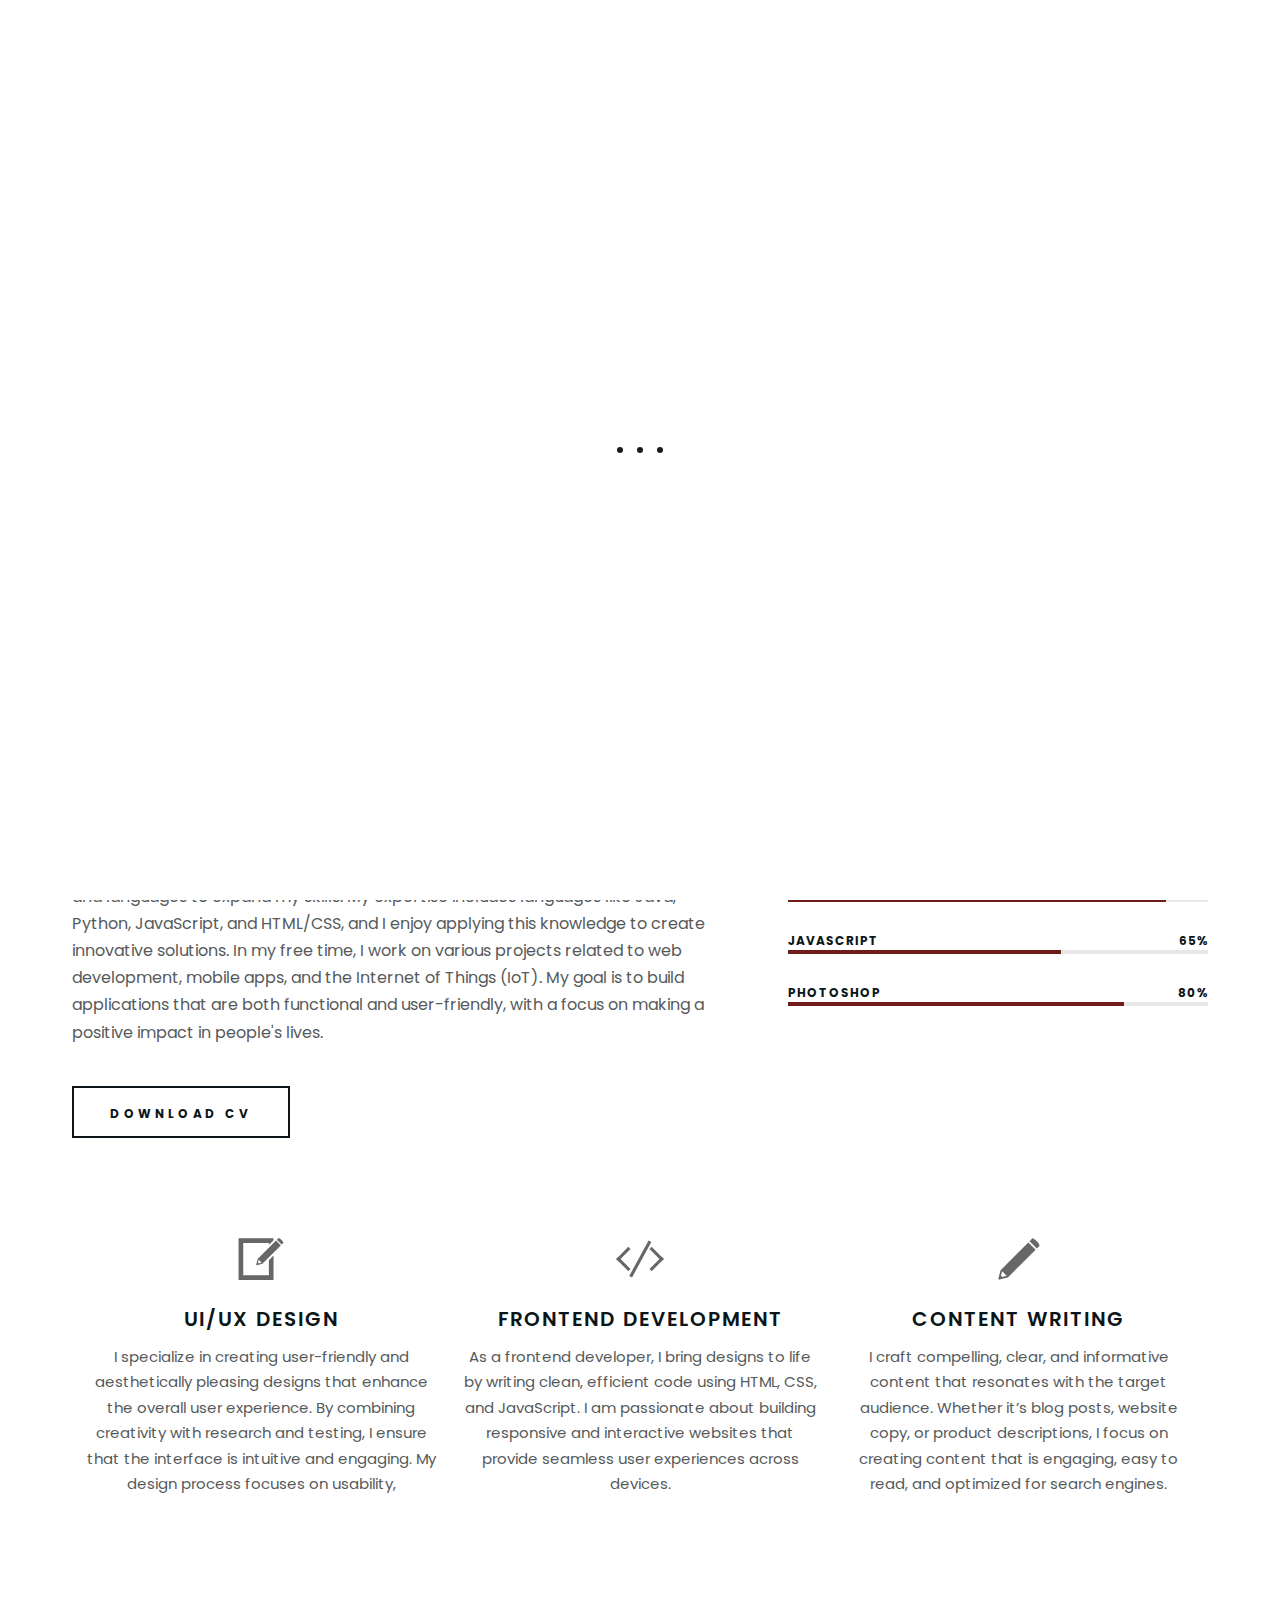
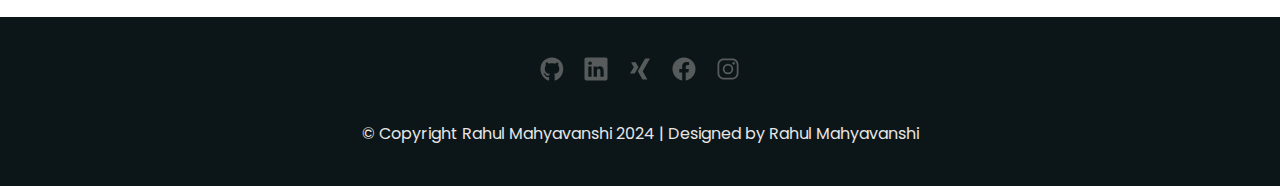
<file: index.html>
<!DOCTYPE html>
<html lang="en">
  <head>
    <meta charset="UTF-8" />
    <meta name="viewport" content="width=device-width, initial-scale=1.0" />
    <title>Rahul Mahyavanshi</title>
    <link rel="stylesheet" href="css/main.css" />
    <link rel="stylesheet" href="css/media.css" />
  </head>

  <body>
    <div id="preloader">
      <div class="jumping-dots">
        <div></div>
        <div></div>
        <div></div>
      </div>
    </div>

    <header id="header" class="header">
      <div class="container container-lg">
        <div class="header-nav">
          <a href="index.html" class="logo">BVC</a>
          <nav id="nav" class="nav">
            <ul class="nav-list">
              <li class="nav-item">
                <a href="index.html" class="nav-link active">Home</a>
              </li>
              <li class="nav-item">
                <a href="#about" class="nav-link">About</a>
              </li>
              <li class="nav-item">
                <a href="Works.html" class="nav-link">Works</a>
              </li>
              <li class="nav-item">
                <a href="contact.html" class="nav-link">Contact</a>
              </li>
              <li class="nav-item">
                <a href="HTML_sheet.html" class="nav-link">Solutions</a>
              </li>
            </ul>
            </button>
          </nav>
        </div>
      </div>
    </header>

    <section id="home" class="hero">
      <div class="container container-lg">
        <div
          class="hero-row"
          data-aos="fade-zoom-in"
          data-aos-easing="ease-in-out"
          data-aos-delay="1800"
          data-aos-duration="2000"
        >
          <div class="hero-content">
            <span class="hero-greeting"> Hello, I am</span>
            <h1 class="hero-heading">Rahul Mahyavanshi</h1>
            <span class="hero-heading-subtitle"
              >UI/UX Designer & Software Developer</span
            >
            <div class="about-social-list">
              <div class="social-links-row">
                <a href="https://github.com/rahulmahyavanshi" target="_blank">
                  <img
                    src="img/social_icons/github.svg"
                    alt="Link to GitHub account"
                  />
                </a>

                <a href="https://www.linkedin.com/in/rahul-mahyavanshi00" target="_blank">
                  <img
                    src="img/social_icons/linkedin.svg"
                    alt="Link to linkedin profile"
                  />
                </a>

                <a href="https://www.xing.com" target="_blank">
                  <img
                    src="img/social_icons/xing.svg"
                    alt="Link to Xing profile"
                  />
                </a>

                <a href="https://www.facebook.com" target="_blank">
                  <img
                    src="img/social_icons/facebook.svg"
                    alt="Link to facebook profile"
                /></a>
                <a href="https://www.instagram.com" target="_blank">
                  <img
                    src="img/social_icons/instagram.svg"
                    alt="Link to instagram profile"
                /></a>
              </div>
            </div>

            <div>
              <a href="Works.html" class="btn">My Works</a>
              
            </div>
          </div>
          <div class="hero-img">
            <img
              src="img/hero/hero.png"
              alt="main image"/>
          </div>
        </div>
      </div>
    </section>

    <section id="about" class="about">
      <div class="container">
        <div class="about-title">
          <h2 class="title">About Me</h2>
        </div>
        <div class="about-row">
          <div class="about-content">
            <p class="about-descr">
              Hi, I'm Rahul Mahyavanshi, a software development student at Bow Valley College.
               I have a passion for coding and technology, and I'm constantly exploring new tools and languages to expand my skills. 
               My expertise includes languages like Java, Python, JavaScript, and HTML/CSS, and I enjoy applying this knowledge to create innovative solutions. 
               In my free time, I work on various projects related to web development, mobile apps, and the Internet of Things (IoT). 
               My goal is to build applications that are both functional and user-friendly, with a focus on making a positive impact in people's lives.

            </p>
            <div class="about-download-btn">
              <a href="https://github.com/rahulmahyavanshi/Resume/blob/main/Rahul%20Mahyavanshi.pdf" class="btn btn-white">Download CV</a>
            </div>
          </div>
          <div class="about-skills">
            <div class="skill">
              <div class="skill-title">Web design</div>
              <div class="skill-percent">95%</div>
              <div class="skillbar" style="width: 95%"></div>
            </div>
            <div class="skill">
              <div class="skill-title">HTML/CSS</div>
              <div class="skill-percent">90%</div>
              <div class="skillbar" style="width: 90%"></div>
            </div>
            <div class="skill">
              <div class="skill-title">JavaScript</div>
              <div class="skill-percent">65%</div>
              <div class="skillbar" style="width: 65%"></div>
            </div>
            <div class="skill">
              <div class="skill-title">Photoshop</div>
              <div class="skill-percent">80%</div>
              <div class="skillbar" style="width: 80%"></div>
            </div>
          </div>
        </div>
        <div class="services-row">
          <div class="service-card" data-aos="fade-down">
            <img class="service-card-img" src="img/services/01.svg" alt="" />
            <h3 class="service-card-title">UI/UX Design</h3>
            <p>
              I specialize in creating user-friendly and aesthetically pleasing designs that enhance the overall user experience. 
              By combining creativity with research and testing, I ensure that the interface is intuitive and engaging. My design process focuses on usability, 
        
            </p>
          </div>

          <div class="service-card" data-aos="fade-down">
            <img class="service-card-img" src="img/services/02.svg" alt="" />
            <h3 class="service-card-title">Frontend Development</h3>
            <p>
              As a frontend developer, I bring designs to life by writing clean, efficient code using HTML, CSS, and JavaScript. 
              I am passionate about building responsive and interactive websites that provide seamless user experiences across devices.
              
            </p>
          </div>

          <div class="service-card" data-aos="fade-down">
            <img class="service-card-img" src="img/services/03.svg" alt="" />
            <h3 class="service-card-title">Content Writing</h3>
            <p>
              I craft compelling, clear, and informative content that resonates with the target audience. 
              Whether it’s blog posts, website copy, or product descriptions, I focus on creating content that is engaging, easy to read, and optimized for search engines. 
             
            </p>
          </div>
        </div>
      </div>
    </section>

    

    
    <footer class="footer">
      <div class="container">
        <div class="footer-row">
          <div class="social-links-row footer-social">
            <a href="https://github.com/rahulmahyavanshi" target="_blank">
              <img src="img/social_icons/github.svg" alt="Link to GitHub account" />
            </a>
            
            <a href="https://www.linkedin.com/in/rahul-mahyavanshi00/" target="_blank">
              <img src="img/social_icons/linkedin.svg" alt="Link to LinkedIn profile" />
            </a>
            
            <a href="https://www.xing.com" target="_blank">
              <img src="img/social_icons/xing.svg" alt="Link to Xing profile" />
            </a>
            
            <a href="https://www.facebook.com" target="_blank">
              <img src="img/social_icons/facebook.svg" alt="Link to Facebook profile" />
            </a>
            
            <a href="https://www.instagram.com" target="_blank">
              <img src="img/social_icons/instagram.svg" alt="Link to Instagram profile" />
            </a>
            
          </div>

          <div class="footer-copyright">
            <p>&copy; Copyright Rahul Mahyavanshi 2024 | Designed by Rahul Mahyavanshi</p>
          </div>
        </div>
      </div>
    </footer>

    <script src="js/main.js"></script>
  </body>
</html>


<!--References -->
<!-- https://stackoverflow.com/questions/72606726/jumping-dots-for-chat-conversation -->
</file>
<file: contact.html>
<!DOCTYPE html>
<html lang="en">
<head>
    <!-- Meta tags -->
    <meta charset="UTF-8">
    <meta name="viewport" content="width=device-width, initial-scale=1.0">
    <!-- Title -->
    <title>Rahul Mahyavanshi</title>

    <!-- Link to CSS file -->
    <link rel="stylesheet" href="css/styles.css">
    <link rel="stylesheet" href="css/main.css" />
    <link rel="stylesheet" href="css/media.css" />
</head>
<body>
    <div id="preloader">
        <div class="jumping-dots">
          <div></div>
          <div></div>
          <div></div>
        </div>
      </div>
      <header id="header" class="header">
        <div class="container container-lg">
          <div class="header-nav">
            <a href="index.html" class="logo">BVC</a>
            <nav id="nav" class="nav">
              <ul class="nav-list">
                <li class="nav-item">
                  <a href="index.html" class="nav-link active">Home</a>
                </li>
                <li class="nav-item">
                  <a href="#about" class="nav-link">About</a>
                </li>
                <li class="nav-item">
                  <a href="Works.html" class="nav-link">Works</a>
                </li>
                <li class="nav-item">
                  <a href="contact.html" class="nav-link">Contact</a>
                </li>
                <li class="nav-item">
                  <a href="HTML_sheet.html" class="nav-link">Solutions</a>
                </li>
              </ul>
              </button>
            </nav>
          </div>
        </div>
      </header>
      <br/><br/><br/><br/>
    <!-- Main container -->
    <div class="container">
        <p>Fill up the form to get in touch with us. </p>

        <!-- Contact form section -->
        <div class="contact-box">
            <!-- Left side of the form -->
            <div class="container-left">
                <h3>Fill the Form*</h3>
                <!-- Form -->
                <form id="contactForm" onsubmit="return sendEmail()">
                  <div class="input-row">
                      <div class="input-group">
                          <label>Name*</label>
                          <input type="text" id="name" placeholder="Enter your Name" required>
                      </div>
              
                      <div class="input-group">
                          <label>Phone*</label>
                          <input type="text" id="phone" placeholder="+1 1234567890" required>
                      </div>
                  </div>
                  
                  <!-- Input row for Email and Subject -->
                  <div class="input-row">
                      <div class="input-group">
                          <label>Email*</label>
                          <input type="email" id="email" placeholder="youremail@gmail.com" required>
                      </div>
              
                      <div class="input-group">
                          <label>Subject</label>
                          <input type="text" id="subject" placeholder="Inquiry">
                      </div>                       
                  </div>
              
                  <!-- Label for Message textarea -->
                  <label>Message*</label>
                  <textarea rows="10" id="message" placeholder="Enter your Message" required></textarea>
                  <button type="submit">SEND MESSAGE</button>
              </form>
              
            </div>
            <!-- Right side with contact information -->
            <div class="container-right">
                <h3>Reach Us</h3>
                <!-- Table for contact information -->
                <table>
                    <tr>
                        <td>Email: </td>
                        <td>rahulmahyavanshi00@gmail.com</td>
                    </tr>

                    <tr>
                        <td>Phone: </td>
                        <td>+1 368-887-1135</td>
                    </tr>

                    <tr>
                        <td>Address: </td>
                        <td>
                            Calgary, AB<br>
                           </td>
                    </tr>
                </table>
                
                <!-- Map section -->
                <div class="map">
                    <!-- Google Map iframe -->
                    <iframe src="https://www.google.com/maps/embed?pb=https://maps.app.goo.gl/rGDu6zbKiCCc8w1Z7" width="800" height="275" style="border:0;" allowfullscreen="" loading="lazy" referrerpolicy="no-referrer-when-downgrade"></iframe>
                </div>
            </div>
        </div>
    </div>
    <footer class="footer">
        <div class="container">
          <div class="footer-row">
            <div class="social-links-row footer-social">
              <a href="https://github.com/rahulmahyavanshi" target="_blank">
                <img src="img/social_icons/github.svg" alt="Link to GitHub account" />
              </a>
              
              <a href="https://www.linkedin.com/in/rahul-mahyavanshi00/" target="_blank">
                <img src="img/social_icons/linkedin.svg" alt="Link to LinkedIn profile" />
              </a>
              
              <a href="https://www.xing.com" target="_blank">
                <img src="img/social_icons/xing.svg" alt="Link to Xing profile" />
              </a>
              
              <a href="https://www.facebook.com" target="_blank">
                <img src="img/social_icons/facebook.svg" alt="Link to Facebook profile" />
              </a>
              
              <a href="https://www.instagram.com" target="_blank">
                <img src="img/social_icons/instagram.svg" alt="Link to Instagram profile" />
              </a>
              
            </div>
  
            <div class="footer-copyright">
              <p>&copy; Copyright Rahul Mahyavanshi 2024 | Designed by Rahul Mahyavanshi</p>
            </div>
          </div>
        </div>
      </footer>
    <!-- JavaScript file -->
    <script src="js/main.js"></script>
</body>
</html>

<!--References -->

<!--https://stackoverflow.com/questions/54264689/how-do-i-embed-google-maps-url-to-website-using-html -->
</file>
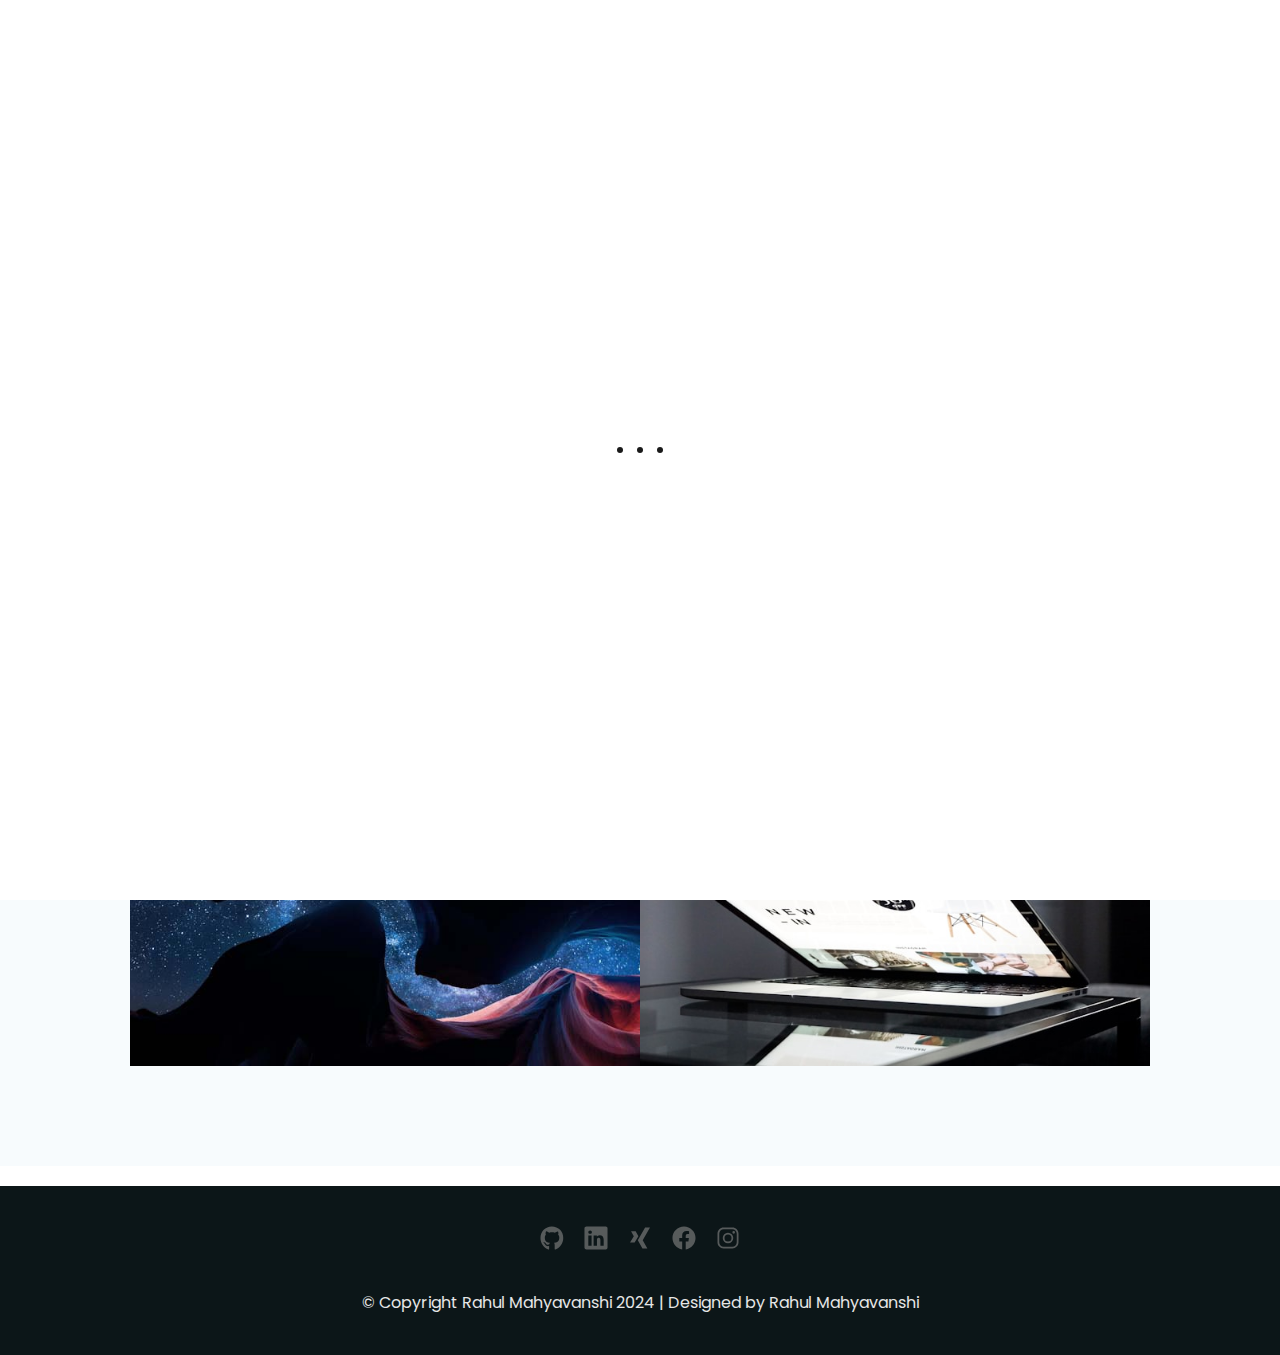
<file: Works.html>
<!DOCTYPE html>
<html lang="en">
  <head>
    <meta charset="UTF-8" />
    <meta name="viewport" content="width=device-width, initial-scale=1.0" />
    <title>Rahul Mahyavanshi</title>
    <link rel="stylesheet" href="css/main.css" />
    <link rel="stylesheet" href="css/media.css" />
  </head>

  <body>
    <div id="preloader">
      <div class="jumping-dots">
        <div></div>
        <div></div>
        <div></div>
      </div>
    </div>

    <header id="header" class="header">
      <div class="container container-lg">
        <div class="header-nav">
          <a href="index.html" class="logo">BVC</a>
          <nav id="nav" class="nav">
            <ul class="nav-list">
              <li class="nav-item">
                <a href="index.html" class="nav-link active">Home</a>
              </li>
              <li class="nav-item">
                <a href="#about" class="nav-link">About</a>
              </li>
              <li class="nav-item">
                <a href="Works.html" class="nav-link">Works</a>
              </li>
              <li class="nav-item">
                <a href="contact.html" class="nav-link">Contact</a>
              </li>
              <li class="nav-item">
                <a href="HTML_sheet.html" class="nav-link">Solutions</a>
              </li>
            </ul>
            </button>
          </nav>
        </div>
      </div>
    </header>
    <body>

<section id="projects" class="projects">
      <div class="container container-lg">
        <div class="projects-title">
          <h2 class="title">Works</h2>
        </div>

        <div class="projects-row">
          <div class="project-box">
            <a href="#!">
              <img class="project-img" src="img/works/01.jpg" alt="" />
              <div class="project-mask">
                <div class="project-caption">
                  <h5 class="white">Finance Dashboard</h5>
                  <p class="white">UI/UX Design</p>
                </div>
              </div>
            </a>
          </div>
          <div class="project-box">
            <a href="#!">
              <img class="project-img" src="img/works/02.jpg" alt="" />
              <div class="project-mask">
                <div class="project-caption">
                  <h5 class="white">Product design</h5>
                  <p class="white">UI/UX Design</p>
                </div>
              </div>
            </a>
          </div>
          <div class="project-box">
            <a href="#!">
              <img class="project-img" src="img/works/03.jpg" alt="" />
              <div class="project-mask">
                <div class="project-caption">
                  <h5 class="white">Landing Page</h5>
                  <p class="white">UI/UX Design, Web Development</p>
                </div>
              </div>
            </a>
          </div>
          <div class="project-box">
            <a href="#!">
              <img class="project-img" src="img/works/04.jpg" alt="" />
              <div class="project-mask">
                <div class="project-caption">
                  <h5 class="white">Works</h5>
                  <p class="white">Web Development</p>
                </div>
              </div>
            </a>
          </div>
          <div class="project-box">
            <a href="#!">
              <img class="project-img" src="img/works/05.jpg" alt="" />
              <div class="project-mask">
                <div class="project-caption">
                  <h5 class="white">Cosmic Sea</h5>
                  <p class="white">UI/UX Design, Web Development</p>
                </div>
              </div>
            </a>
          </div>
          <div class="project-box">
            <a href="#!">
              <img class="project-img" src="img/works/06.jpg" alt="" />
              <div class="project-mask">
                <div class="project-caption">
                  <h5 class="white">eCommerce</h5>
                  <p class="white">Web Development</p>
                </div>
              </div>
            </a>
          </div>
        </div>
      </div>
    </section>

    <footer class="footer">
        <div class="container">
          <div class="footer-row">
            <div class="social-links-row footer-social">
              <a href="https://github.com/rahulmahyavanshi" target="_blank">
                <img src="img/social_icons/github.svg" alt="Link to GitHub account" />
              </a>
              
              <a href="https://www.linkedin.com/in/rahul-mahyavanshi00/" target="_blank">
                <img src="img/social_icons/linkedin.svg" alt="Link to LinkedIn profile" />
              </a>
              
              <a href="https://www.xing.com" target="_blank">
                <img src="img/social_icons/xing.svg" alt="Link to Xing profile" />
              </a>
              
              <a href="https://www.facebook.com" target="_blank">
                <img src="img/social_icons/facebook.svg" alt="Link to Facebook profile" />
              </a>
              
              <a href="https://www.instagram.com" target="_blank">
                <img src="img/social_icons/instagram.svg" alt="Link to Instagram profile" />
              </a>
              
            </div>
  
            <div class="footer-copyright">
              <p>&copy; Copyright Rahul Mahyavanshi 2024 | Designed by Rahul Mahyavanshi</p>
            </div>
          </div>
        </div>
      </footer>
  
    <script src="js/main.js"></script>
  </body>
</html>
</file>
<file: css/media.css>
@media (max-width: 1320px) {
  .container-lg {
    max-width: 120rem;
  }

  .hero-content {
    padding: 0;
  }

  .header-nav {
    padding: 0;
  }

  .service-card {
    padding: 0 1rem;
  }
}

@media (max-width: 1200px) {
  .container {
    max-width: 97.5rem;
  }

  .title {
    font-size: 4rem;
  }

  .logo {
    font-size: 2.6rem;
  }

  .hero-heading {
    font-size: 7rem;
  }

  .about-skills {
    min-width: 60%;
    padding-left: 0;
  }

  .about-content {
    padding-right: 0;
  }

  .service-card-title {
    font-size: 1.8rem;
  }

  .project-box {
    max-width: 45.4rem;
  }

  .about,
  .projects
   {
    padding: 8rem 0;
  }
}

@media (max-width: 977px) {
  html {
    font-size: 62%;
  }

  .container {
    max-width: 72rem;
  }

  .title {
    font-size: 3.6rem;
  }

  .header {
    padding: 0;
  }

  .about-row {
    row-gap: 5rem;
    margin-bottom: 5rem;
  }

  .about-descr {
    font-size: 1.52rem;
  }

  .nav-list {
    display: none;
  }

  .nav-btn {
    display: block;
  }

  .nav.open .nav-list {
    position: fixed;
    top: 0;
    bottom: 0;
    left: 0;
    right: 0;
    background-color: #fff;
    z-index: 1;
    padding: 4.6rem 3rem;
    display: flex;
    flex-direction: column;
    row-gap: 4rem;
    font-size: 3rem;
    font-weight: 500;
  }

  .nav-link {
    color: #c0c0c0;
  }

  .nav-link.active {
    color: #0c1618;
  }

  .nav-btn {
    position: absolute;
    z-index: 9;
    top: 3rem;
    right: 3rem;
  }

  .nav.open .nav-btn {
    position: fixed;
  }

  .header-nav {
    margin-bottom: 0rem;
  }

  .hero {
    padding-top: 16rem;
  }

  .hero-greeting {
    font-size: 1.6rem;
  }
  .hero-heading {
    font-size: 5.2rem;
  }
  .hero-heading-subtitle {
    font-size: 1.6rem;
  }

  .social-links-row {
    column-gap: 1.7rem;
    margin: 3rem 0 3rem;
  }

  .hero-img {
    padding: 0;
  }

  .btn {
    font-size: 1.1rem;
    padding: 0 2rem;
  }

  .services-row {
    justify-content: center;
    row-gap: 5rem;
  }
  .service-card {
    flex: 0 0 30.5rem;
  }

  .service-card-img {
    height: 4rem;
  }

  .project-box {
    max-width: 32.7rem;
  }

  .about,
  .projects{
    padding: 7rem 0;
  }

  .about-title,
  .projects-title{
    margin-bottom: 3rem;
  }
}

@media (max-width: 720px) {
  .container {
    max-width: 54.5rem;
  }

  .logo {
    font-size: 2.4rem;
  }

  .nav.open .nav-list {
    row-gap: 2rem;
    font-size: 2rem;
    font-weight: 500;
  }

  .hero-row {
    row-gap: 4rem;
  }

  .hero-content,
  .hero-img {
    text-align: center;
    flex: 0 0 100%;
    max-width: 100%;
  }

  .about-social-list {
    display: block;
  }

  .about-skills,
  .about-content,
  .service-card {
    flex: 0 0 100%;
    max-width: 100%;
  }

  .project-box {
    max-width: 100%;
  }

  .footer-copyright p {
    font-size: 1.2rem;
  }
}

@media (max-width: 406px) {
  html {
    font-size: 50%;
  }

  .footer-copyright p {
    font-size: 1.2rem;
  }
}
</file>
<file: css/styles.css>
/* Importing fonts from Google Fonts API */
@import url('https://fonts.googleapis.com/css2?family=DM+Sans:ital,opsz,wght@0,9..40,100..1000;1,9..40,100..1000&family=Lexend:wght@100..900&family=Plus+Jakarta+Sans:ital,wght@0,200..800;1,200..800&display=swap');
@import "./reset.css";
@import "./main.css";
/* Resetting default margin and padding for all elements */
* {
    margin: 0;
    padding: 0;
}

/* Setting font family for the body */
body {
    font-family: "Plus Jakarta Sans", sans-serif;
    background: #f7fbfd;
}

/* Container for the main content */
.container {
    width: 80%;
    margin: 50px auto;
}

/* Styling for main heading */
.container h1 {
    color: #000000;
    text-align: center;
    font-size: 50px;
    font-weight: 800;
    margin-bottom: 10px;
}

/* Styling for paragraph text */
.container p {
    color: #ffffff;
    text-align: center;
    font-size: 25px;
    margin-bottom: 40px;
}

/* Styling for contact box container */
.contact-box {
    background: #ffffff;
    display: flex;
    border-radius: 20px;
}

/* Styling for left container inside the contact box */
.container-left {
    flex-basis: 60%;
    padding: 40px 60px;
}

/* Styling for right container inside the contact box */
.container-right {
    flex-basis: 40%;
    padding: 40px 60px;
    background: hsl(207, 95%, 55%);
    color: #ffffff;
    border-radius: 0px 20px 20px 0px;
}

/* Styling for heading inside left container */
.container-left h3 {
    font-size: 25px;
    color: #353535;
    margin-bottom: 20px;
}

/* Styling for heading inside right container */
.container-right h3 {
    font-size: 25px;
    color: #ffffff;
    margin-bottom: 20px;
}

/* Styling for input rows */
.input-row {
    display: flex;
    justify-content: space-between;
    margin-bottom: 20px;
}

/* Styling for input groups inside input rows */
.input-row .input-group {
    flex-basis: 45%;
}

/* Styling for input fields */
input {
    width: 95%;
    border: none;
    color: #353535;
    border: 1px solid #ccc;
    border-radius: 8px;
    padding: 10px;
    font-family: "Plus Jakarta Sans", sans-serif;
} 

/* Styling for textareas */
textarea {
    font-family: "Plus Jakarta Sans", sans-serif;
    font-size: 15px;
    width: 100%;
    border: 1px solid #ccc;
    border-radius: 8px;
    outline: none;
    padding: 10px;
    box-sizing: border-box;
}

/* Styling for labels */
label {
    margin-bottom: 10px;
    font-size: 18px;
    font-weight: 600;
    display: block;
    color: #353535;
}

/* Styling for buttons */
button {
    font-family: "Plus Jakarta Sans", sans-serif;
    font-weight: 600;
    font-size: 15px;
    background: #000000;
    border: none;
    outline: none;
    color: #fff;
    width: 20%;
    height: 40px;
    border-radius: 25px;
    margin-top: 20px;
    transition: all 0.5s ease 0s;
    box-shadow: 0px 5px 10px 0px #0000003a;
}

/* Hover styling for buttons */
button:hover {
    color: #fff;
    background: hsl(207, 97%, 35%);
    box-shadow: 0px 5px 10px 0px hsla(207, 97%, 35%, 0.431);
}

/* Styling for table cells */
tr td:first-child {
    font-size: 20px;
    font-weight: 600;
    padding-right: 20px;
}

tr td {
    padding-top: 20px;
}

/* Styling for iframes */
iframe {
    width: 100%;
    border: none;
    border-radius: 10px;
    outline: none;
    margin-top: 30px;
}

/* CSS for larger screens (laptop) */
@media only screen and (min-width: 1367px) {
    .container {
        width: 70%;
    }

    .container h1 {
        font-size: 50px;
    }

    .container p {
        font-size: 25px;
    }

    .container-left,
    .container-right {
        padding: 40px;
    }

    .input-row .input-group {
        flex-basis: 48%;
    }

    button {
        width: 30%;
    }
}

/* CSS for larger screens (laptop) */
@media only screen and (max-width: 1366px) {
    .container {
        width: 70%;
    }

    .container h1 {
        font-size: 45px;
    }

    .container p {
        font-size: 22px;
    }

    .container-left,
    .container-right {
        padding: 40px;
    }

    input {
        width: 90%;
    }

    .input-row .input-group {
        flex-basis: 48%;
    }

    button {
        width: 60%;
    }
}

/* CSS for medium-sized screens (tablet) */
@media only screen and (max-width: 1024px) {

    .contact-box {
        flex-direction: column;
    }

    .container {
        width: 80%;
    }

    .container h1 {
        font-size: 40px;
    }

    .container p {
        font-size: 22px;
    }

    .container-left,
    .container-right {
        padding: 30px;
    }

    .input-row {
        flex-wrap: wrap;
    }

    .input-row .input-group {
        flex-basis: 100%;
        margin-bottom: 15px;
    }

    button {
        width: 25%;
    }
}

/* CSS for smaller screens (mobile) */
@media only screen and (max-width: 767px) {
    .container {
        width: 90%;
    }

    .container h1 {
        font-size: 40px;
    }

    .container p {
        font-size: 18px;
    }

    .container-left,
    .container-right {
        padding: 20px;
    }

    .input-row {
        flex-direction: column; /* Stack input rows vertically */
    }

    .input-row .input-group {
        flex-basis: 100%;
        margin-bottom: 15px;
    }

    input,
    textarea {
        padding: 8px;
    }

    button {
        width: 60%;
    }

    tr td:first-child {
        font-size: 15px;
        font-weight: 600;
        padding-right: 10px;
    }
}
</file>
<file: css/main.css>
@import "./reset.css";
@import url("https://fonts.googleapis.com/css2?family=Poppins:wght@400;500;600;700&display=swap");
/* Defining colors at the top makes the code more organized, reusable, and easy to maintain */
:root {
  --primary-bg-color: #f7fbfd;
  --primary-accent: #0c1618;
  --secondary-accent: #6f1d1b;

  --main-text-color: #0c1618;
  --gray-text-color: #565a5b;

  --white-color: #fff;
  --gray-color: #e9e8e8;
  --gray-color-2: #c0c0c0;
  --gray-color-3: #e6e6e6;

  --color-preloader-bg: var(--white-color);
  --color-dots: #1a1a1a;
}

/* Common styles */
html {
  font-size: 62.5%;
  scroll-behavior: smooth;
  overflow-x: hidden;
}

body {
  color: var(--main-text-color);
  font-family: "Poppins", sans-serif;
}

.container {
  padding: 0 3.2rem;
  max-width: 120rem;
  margin: 0 auto;
}

.title {
  font-size: 4.4rem;
  font-weight: 600;
  text-align: center;
}

.btn {
  display: inline-block;
  height: 5.2rem;
  font-weight: 500;
  font-size: 1.2rem;
  text-transform: uppercase;
  letter-spacing: 0.3em;
  line-height: 5.2rem;
  padding: 0 3.6rem;
  margin: 0 1.2rem 1.6rem 0;
  color: var(--white-color);
  text-decoration: none;
  text-align: center;
  white-space: nowrap;
  cursor: pointer;
  transition: all 0.3s;
  background-color: var(--primary-accent);
  border: 2px solid var(--primary-accent);
  transition: all 0.3s ease-in;
}

.btn:hover,
.btn:focus {
  background-color: var(--secondary-accent);
  border-color: var(--secondary-accent);
  color: var(--white-color);
  outline: 0;
}

.btn:active {
  background-color: #8b4a48;
}

.btn-white {
  background: transparent;
  font-weight: 700;
  border: 2px solid var(--primary-accent);
  color: var(--primary-accent);
  transition: all 0.3s ease-in;
}

.btn-white:hover,
.btn-white:focus {
  background: var(--primary-accent);
  border: 2px solid var(--primary-accent);
  color: var(--white-color);
}

.btn-white:active {
  background-color: #3c4446;
}

.btn-red {
  background: var(--secondary-accent);
  border: 2px solid var(--secondary-accent);
  color: var(--white-color);
  transition: all 0.3s ease-in;
}

.btn-red:hover,
.btn-red:focus {
  background: var(--primary-accent);
  border: 2px solid var(--primary-accent);
}

.btn-red:active {
  background-color: #3c4446;
}

h5 {
  font-size: 15px;
  letter-spacing: 2px;
  line-height: 23px;
  font-weight: 600;
  text-transform: uppercase;
}

.white {
  color: var(--white-color);
}

/* Header */
.header {
  z-index: 100;
  background-color: transparent;
  height: 7.2rem;
  width: 100%;
  position: absolute;
  top: 0;
  left: 0;
  padding: 2.5rem 0;
}

.header-nav {
  display: flex;
  justify-content: space-between;
  align-items: center;
  padding: 0 2.5rem;
  height: 7.2rem;
}

.header-sticky {
  position: fixed;
  top: 0;
  left: 0;
  width: 100%;
  z-index: 1999;
  background-color: rgba(255, 255, 255, 0.95);
  box-shadow: 0px 0px 15px rgba(0, 0, 0, 0.07);
  padding-top: 0;
  padding-bottom: 0;
  animation: slideInDown 0.3s ease-in-out;
}

@keyframes slideInDown {
  0% {
    transform: translateY(-100%);
    visibility: visible;
  }

  100% {
    transform: translateY(0);
  }
}

.logo {
  position: relative;
  padding: 0 1.2rem 0.3rem 0;
  line-height: 1;
  font-weight: 600;
  font-size: 3.2rem;
  color: var(--main-text-color);
}

.logo span {
  color: var(--secondary-accent);
  font-size: 4rem;
}

.nav-list {
  display: flex;
  column-gap: 2.6rem;
  font-weight: 400;
  font-size: 1.6rem;
}


.nav-link {
  color: var(--gray-text-color);
}

.nav-link.active {
  color: var(--secondary-accent);
  font-weight: 600;
}

/* Hero section */
.hero {
  position: relative;
  padding-top: 18rem;
  background-color: var(--primary-bg-color);
}

.hero-row {
  display: flex;
  flex-wrap: wrap;
}

.hero-content {
  text-align: left;
  align-self: center;
  flex: 0 0 58.3333%;
  padding: 2rem;
}

.hero-greeting {
  font-size: 2rem;
  font-weight: 400;
  text-transform: uppercase;
  letter-spacing: 0.3rem;
  color: var(--secondary-accent);
}

.hero-heading {
  margin: 0.5rem 0;
  font-weight: 500;
  font-size: 8rem;
  line-height: 1.2;
}

.hero-heading-subtitle {
  font-size: 2rem;
  font-weight: 400;
}

.hero-img {
  flex: 0 0 41.6667%;
  text-align: right !important;
  padding: 0 1.5rem;
}

.hero-img img {
  max-width: 100%;
  height: auto;
  vertical-align: bottom;
}

.about-social-list {
  display: flex;
}

.social-links-row {
  display: flex;
  justify-content: center;
  align-items: center;
  column-gap: 2rem;
  margin: 4rem 0 4rem;
}

.social-links-row a {
  height: 2.4rem;
  width: 2.4rem;
  filter: invert(35%) sepia(11%) saturate(160%) hue-rotate(145deg)
    brightness(88%) contrast(80%);
  transition: all 0.3s ease-in-out;
}

.social-links-row a:hover {
  filter: invert(0%) sepia(0%) saturate(7500%) hue-rotate(305deg)
    brightness(97%) contrast(103%);
}

/* About section */
.about {
  padding: 10rem 0;
}

.about-title {
  margin-bottom: 4rem;
}

.about-row {
  display: flex;
  justify-content: center;
  flex-wrap: wrap;
  row-gap: 6rem;
  margin-bottom: 8rem;
}

.about-descr {
  font-size: 1.6rem;
  font-weight: 400;
  line-height: 1.7;
  color: var(--gray-text-color);
}

.about-content {
  flex: 60%;
  padding-right: 3rem;
}

.about-skills {
  min-width: 45rem;
  padding-left: 3rem;
}

.skill {
  position: relative;
  display: block;
  width: 100%;
  margin-bottom: 3rem;
}

.skill-title,
.skill-percent {
  display: inline-block;
  font-size: 1.2rem;
  font-weight: 700;
  text-transform: uppercase;
  letter-spacing: 0.1rem;
}

.skill-percent {
  float: right;
}

.skillbar {
  height: 0.4rem;
  background-color: var(--secondary-accent);
}

.skillbar:before {
  background: var(--gray-color);
  content: "";
  height: 0.4rem;
  position: absolute;
  width: 100%;
  z-index: -1;
}

.about-download-btn {
  margin-top: 4rem;
}

.services-row {
  display: flex;
  row-gap: 6rem;
  flex-wrap: wrap;
  justify-content: space-between;
}

.service-card {
  flex: 33.33333333%;
}

.service-card-img {
  display: block;
  height: 5rem;
  margin: 0 auto 2rem;
  filter: invert(33%) sepia(7%) saturate(243%) hue-rotate(145deg)
    brightness(94%) contrast(81%);
}

.service-card-title {
  text-align: center;
  text-transform: uppercase;
  letter-spacing: 0.2rem;
  margin-bottom: 1rem;
  font-weight: 600;
  font-size: 2rem;
}

.service-card p {
  font-size: 1.5rem;
  line-height: 1.7;
  text-align: center;
  color: var(--gray-text-color);
}

/* Works */
.projects {
  padding: 10rem 0;
  background-color: var(--primary-bg-color);
}

.projects-title {
  text-align: center;
  margin-bottom: 4rem;
}

.projects-row {
  display: flex;
  flex-wrap: wrap;
  justify-content: center;
}

.project-box {
  position: relative;
  overflow: hidden;
  display: block;
  max-width: 51rem;
}

.project-box a {
  display: inline-block;
}

.project-box:hover .project-mask {
  opacity: 1;
  visibility: visible;
}

.project-box:hover .project-mask .project-caption {
  bottom: 30px;
  opacity: 1;
}

.project-box:hover .project-img {
  transform: scale(1.1);
  transition: all 2s cubic-bezier(0.23, 1, 0.32, 1) 0s;
  width: 100%;
}

.project-img {
  transform: scale(1);
  width: 100%;
  transition: all 2s cubic-bezier(0.23, 1, 0.32, 1) 0s;
}

.project-mask {
  background: none repeat scroll 0 0 rgba(0, 0, 0, 0.7);
  height: 100%;
  position: absolute;
  transition: all 0.5s ease-in-out 0s;
  width: 100%;
  top: 0;
  left: 0;
  opacity: 0;
  visibility: hidden;
  overflow: hidden;
}

.project-mask p {
  text-transform: uppercase;
  font-size: 1.1rem;
  letter-spacing: 0.15rem;
  font-weight: 400;
  margin-top: 0;
  text-align: left;
}

.project-mask .project-caption {
  position: absolute;
  bottom: -6rem;
  left: 0;
  padding-left: 3rem;
  padding-right: 3rem;
  text-align: left;
  transition: all 0.5s ease-in-out 0s;
  opacity: 0;
}

.project-mask p {
  text-transform: uppercase;
  font-size: 1.1rem;
  letter-spacing: 0.15rem;
  font-weight: 400;
  margin-top: 0;
  text-align: left;
}


/* Footer */
.footer {
  background-color: var(--primary-accent);
  color: var(--gray-color-3);
  margin-top: 20px;
}

.footer-row {
  display: flex;
  flex-direction: column;
  column-gap: 2rem;
  align-items: center;
  padding: 4rem 0;
}

.footer-social {
  margin-top: 0;
}

.footer-social a:hover {
  filter: invert(100%) sepia(100%) saturate(0%) hue-rotate(288deg)
    brightness(102%) contrast(102%);
}

.footer-copyright {
  font-size: 1.6rem;
}

/* Preloader with jumping dots */
#preloader {
  position: fixed;
  display: flex;
  flex-flow: row wrap;
  justify-content: center;
  align-items: center;
  background: var(--color-preloader-bg);
  z-index: 3000;
  height: 100vh;
  width: 100vw;
  opacity: 1;
  overflow: hidden;
  transition: opacity 0.5s ease-out;
}

.jumping-dots {
  position: relative;
  width: 6px;
  height: 6px;
  padding: 0;
  display: inline-block;
}

.jumping-dots > div {
  position: absolute;
  content: "";
  top: 0;
  left: 0;
  width: 6px;
  height: 6px;
  background: var(--color-dots);
  border-radius: 50%;
}

.jumping-dots > div:nth-of-type(1) {
  left: 20px;
}

.jumping-dots > div:nth-of-type(3) {
  left: -20px;
}

.jumping-dots > div {
  animation: jumping-dots 1.2s infinite ease;
  animation-delay: 0.2s;
}

.jumping-dots > div:nth-of-type(1) {
  animation-delay: 0.4s;
}

.jumping-dots > div:nth-of-type(3) {
  animation-delay: 0s;
}

@keyframes jumping-dots {
  0% {
    top: 0;
  }

  40% {
    top: -6px;
  }

  80% {
    top: 0;
  }
}
</file>
